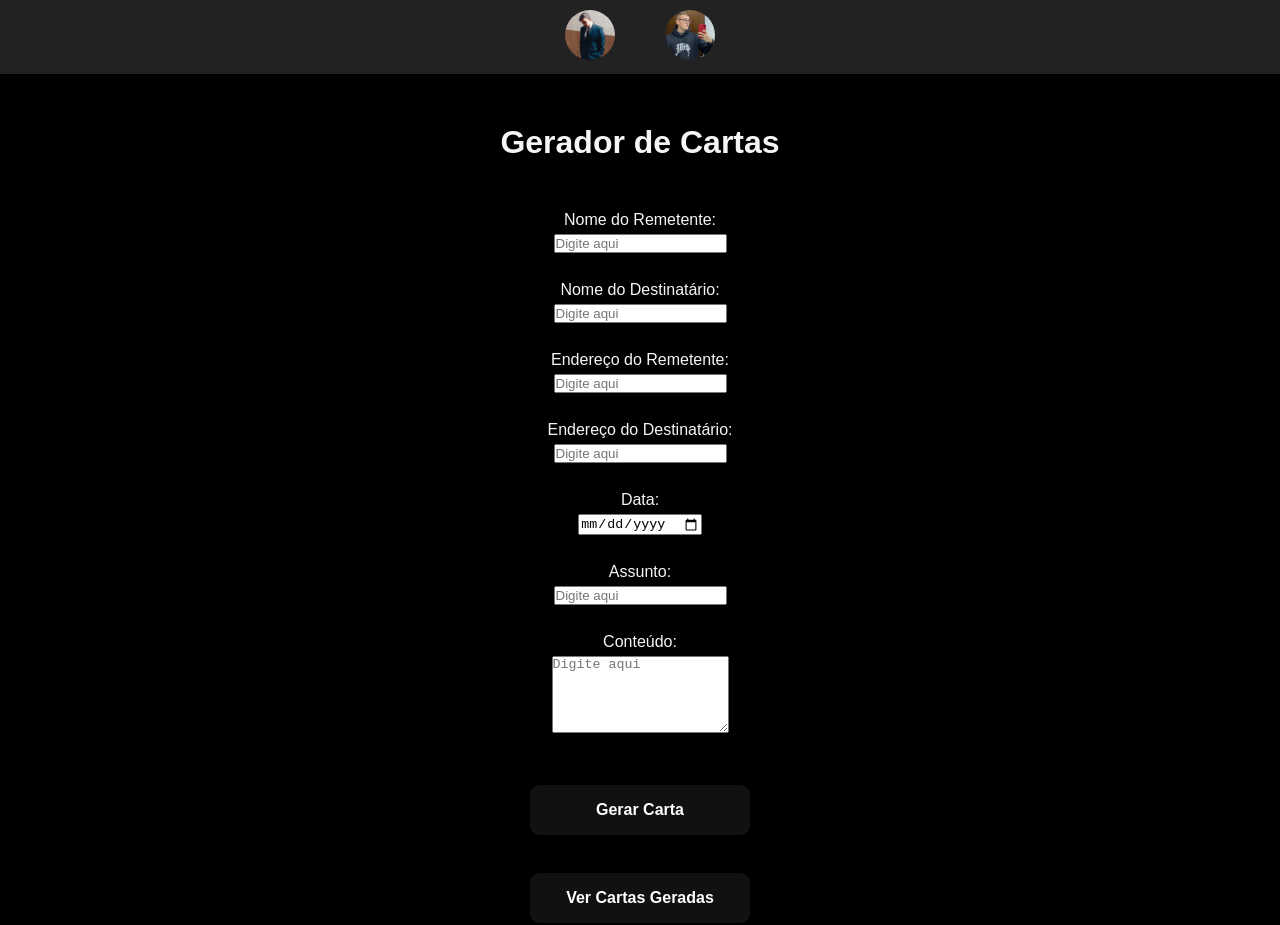
<file: letter-generator/index.html>
<!DOCTYPE html>
<html lang="pt-br">
<head>
    <meta charset="UTF-8">
    <meta name="viewport" content="width=device-width, initial-scale=1.0">
    <link rel="stylesheet" href="style.css">
    <link rel="shortcut icon" href="/assets/writing.png">
    <title>Gerador de Cartas</title>
</head>
<body>
        <header>
            <nav class="navbar">
                <div class="nav-item">
                    <img src="assets/arthur.jpg" alt="Arthur">
                    <span class="nav-text">Arthur Henrique (0080/24)</span>
                </div>
                <div class="nav-item">
                    <img src="assets/pedro.jpg" alt="Pedro Ferrari">
                    <span class="nav-text">Pedro Ferrari (0761/24)</span>
                </div>
            </nav>
        </header>

    <div class="container">
        <div class="titulo">
            <h1>Gerador de Cartas</h1>
        </div>
        
    <div class="formulario">
        <form action="GeraCarta.php" method="POST">

            <label>Nome do Remetente:</label><br>
            <input type="text" name="remetente" class="dist" placeholder="Digite aqui" required><br><br>

            <label>Nome do Destinatário:</label><br>
            <input type="text" name="destinatario" class="dist" placeholder="Digite aqui" required><br><br>

            <label>Endereço do Remetente:</label><br>
            <input type="text" name="endereco_remetente" class="dist" placeholder="Digite aqui" required><br><br>

            <label>Endereço do Destinatário:</label><br>
            <input type="text" name="endereco_destinatario" class="dist" placeholder="Digite aqui" required><br><br>

            <label>Data:</label><br>
            <input type="date" name="data" class="dist" required><br><br>

            <label>Assunto:</label><br>
            <input type="text" name="assunto" class="dist" placeholder="Digite aqui" required><br><br>

            <label>Conteúdo:</label><br>
            <textarea name="conteudo" rows="5" class="dist" placeholder="Digite aqui" required></textarea><br><br>

            <div class="botao-gerar">
                <button type="submit" class="botao">Gerar Carta</button>
            </div>
        </form>
    </div>

    <br>
        <div class="gerar-txt">
            <a href="ListaCartas.php" class="botao">Ver Cartas Geradas</a
        </div>
    </div>

</body>
</html>
</file>
<file: letter-generator/style.css>
* {
    margin: 0px;
    padding: 0px;
}

body {
    background-color: black;
    color: whitesmoke;
    font-family: "Gill Sans Extrabold", sans-serif;
}

ul a {
    margin: 10px;
    text-decoration: none;
    color: white;
    font-weight: bold;
    background: #444;
    padding: 10px 15px;
    border-radius: 5px;
    display: inline-block;
    transition: 0.3s;
}

ul a:hover {
    background: #666;
    transform: scale(1.05);
}

header {
    background: #222;
    padding: 10px 0;
}

.navbar {
    display: flex;
    justify-content: center;
    gap: 50px;
}

.nav-item {
    position: relative;
    text-align: center;
}

.nav-item img {
    width: 50px;
    height: 50px;
    object-fit: cover;
    border-radius: 50%;
    transition: transform 0.3s ease-in-out;
}

.nav-text {
    display: none;
    color: white;
    font-size: 14px;
    margin-top: 10px;
}

.nav-item:hover img {
    transform: scale(1.3);
}

.nav-item:hover .nav-text {
    display: block;
}

.txt {
    display: flex;
    align-items: center;
    text-align: center;
    flex-direction: column;
    margin: 50px;
}

.txt-but {
    display: flex;
    align-items: center;
    text-align: center;
    flex-direction: column;
    margin: 50px;
}

.container {
    display: flex;
    align-items: center;
    text-align: center;
    flex-direction: column;
}

.dist {
    margin: 5px;
    margin-bottom: 10px;
}

.titulo {
    margin: 50px;
}

.titulo_cg {
    margin: 75px;
}

.botao {
    width: 220px;
    height: 50px;
    border: none;
    outline: none;
    color: #fff;
    background: #111;
    cursor: pointer;
    position: relative;
    z-index: 0;
    border-radius: 10px;
    font-size: 16px;
    font-weight: bold;
    text-align: center;
    display: flex;
    align-items: center;
    justify-content: center;
    text-decoration: none;
}

.botao-gerar {
    margin-top: 20px;
    margin-bottom: 20px;
}

.botao:before {
    content: '';
    background: linear-gradient(45deg, #ff0000, #ff7300, #fffb00, #48ff00, #00ffd5, #002bff, #7a00ff, #ff00c8, #ff0000);
    position: absolute;
    top: -2px;
    left: -2px;
    background-size: 400%;
    z-index: -1;
    filter: blur(5px);
    width: calc(100% + 4px);
    height: calc(100% + 4px);
    animation: glowing 20s linear infinite;
    opacity: 0;
    transition: opacity .3s ease-in-out;
    border-radius: 10px;
}

.botao:hover:before {
    opacity: 1;
}

.botao:after {
    z-index: -1;
    content: '';
    position: absolute;
    width: 100%;
    height: 100%;
    background: #111;
    left: 0;
    top: 0;
    border-radius: 10px;
}

@keyframes glowing {
    0% { background-position: 0 0; }
    50% { background-position: 400% 0; }
    100% { background-position: 0 0; }
}
</file>
